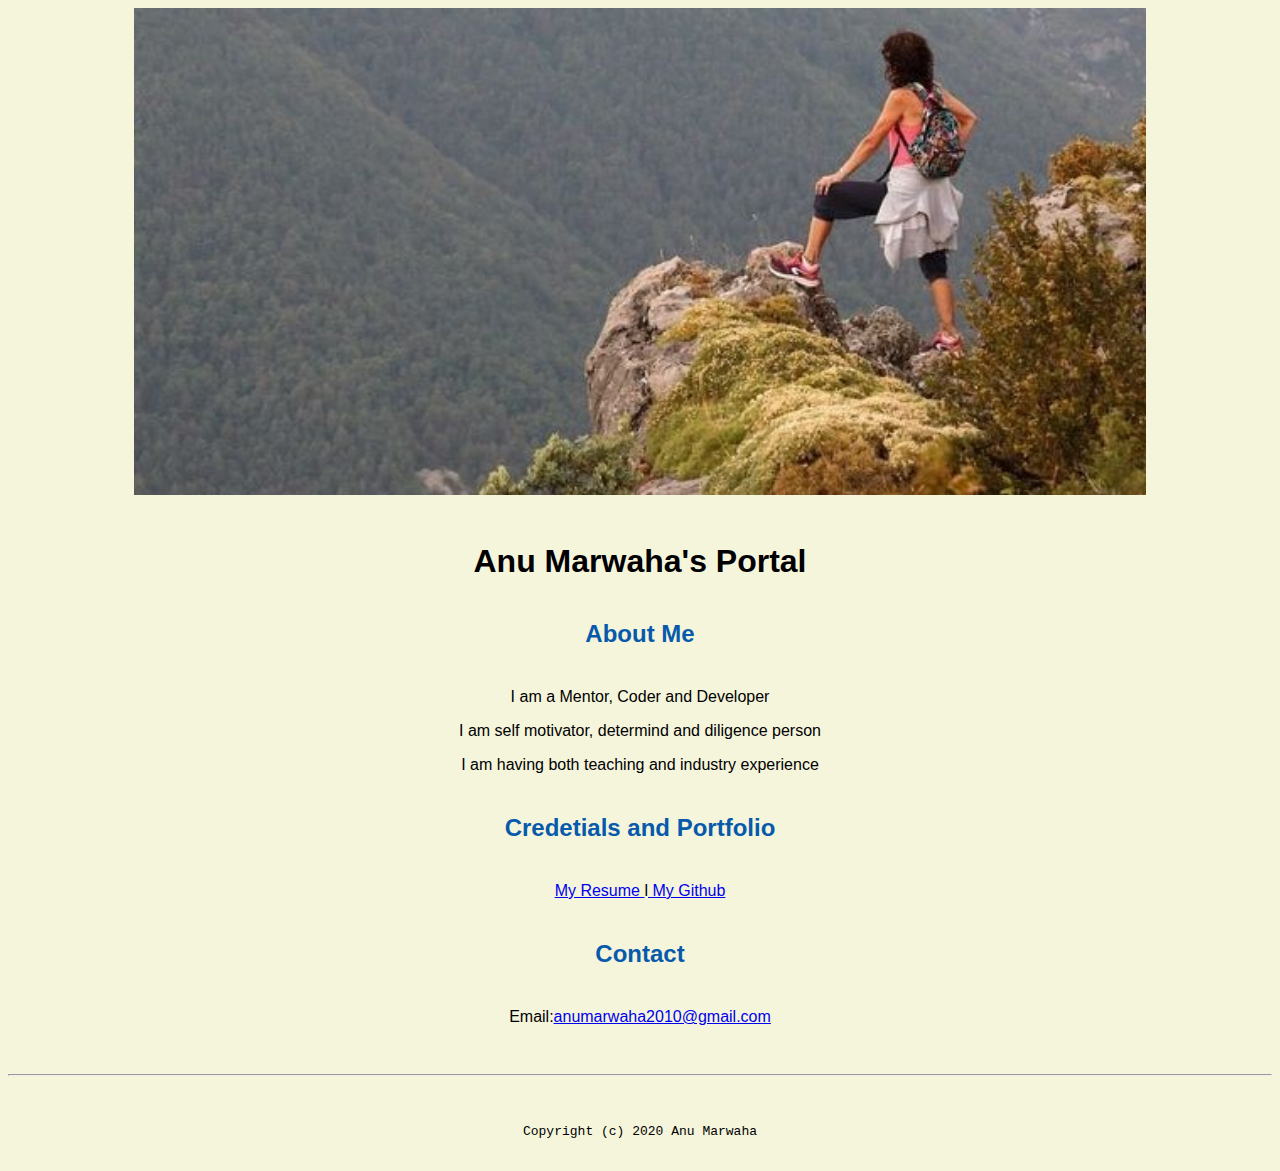
<file: index.html>
<html lang="en">

<header>
<title>Anu Marwaha's Portal</title>
<link rel="stylesheet" href="CSS/master.css">
<link rel="FaviconIcon" href="favicon.ico" type="image/x-icon">
<link rel="shortcut" href="favicon.ico" type="image/x-icon">
<meta name="viewport" content="width=device-width, initial-scale=1, shrink-to-fit=no">
<meta name="name" content="Anu Marwaha's Portal">
<meta name="robots" content="noindex, nofollow">
</header>
<body>
<img src="Images/Mountain_Cliff.jpg" width="80%" alt="Banner">
<h1>Anu Marwaha's Portal</h1>
<h2>About Me</h2>
<p>I am a Mentor, Coder and Developer </p>
<p>I am self motivator, determind and diligence person</p>
<p>I am having both teaching and industry experience</p>

<h2> Credetials and Portfolio</h2>
<p><a href="resume_new.html">My Resume </a>l<a href="https://github.com/anumarwaha">	My Github</a></p>
<h2> Contact</h2>

<p>Email:<a href="mailto:anumarwaha2010@gmail.com">anumarwaha2010@gmail.com</a></p>


</body>
<footer>
<hr>
<code>Copyright (c) 2020 Anu Marwaha</code>
</hr>

</footer>

</html>
</file>
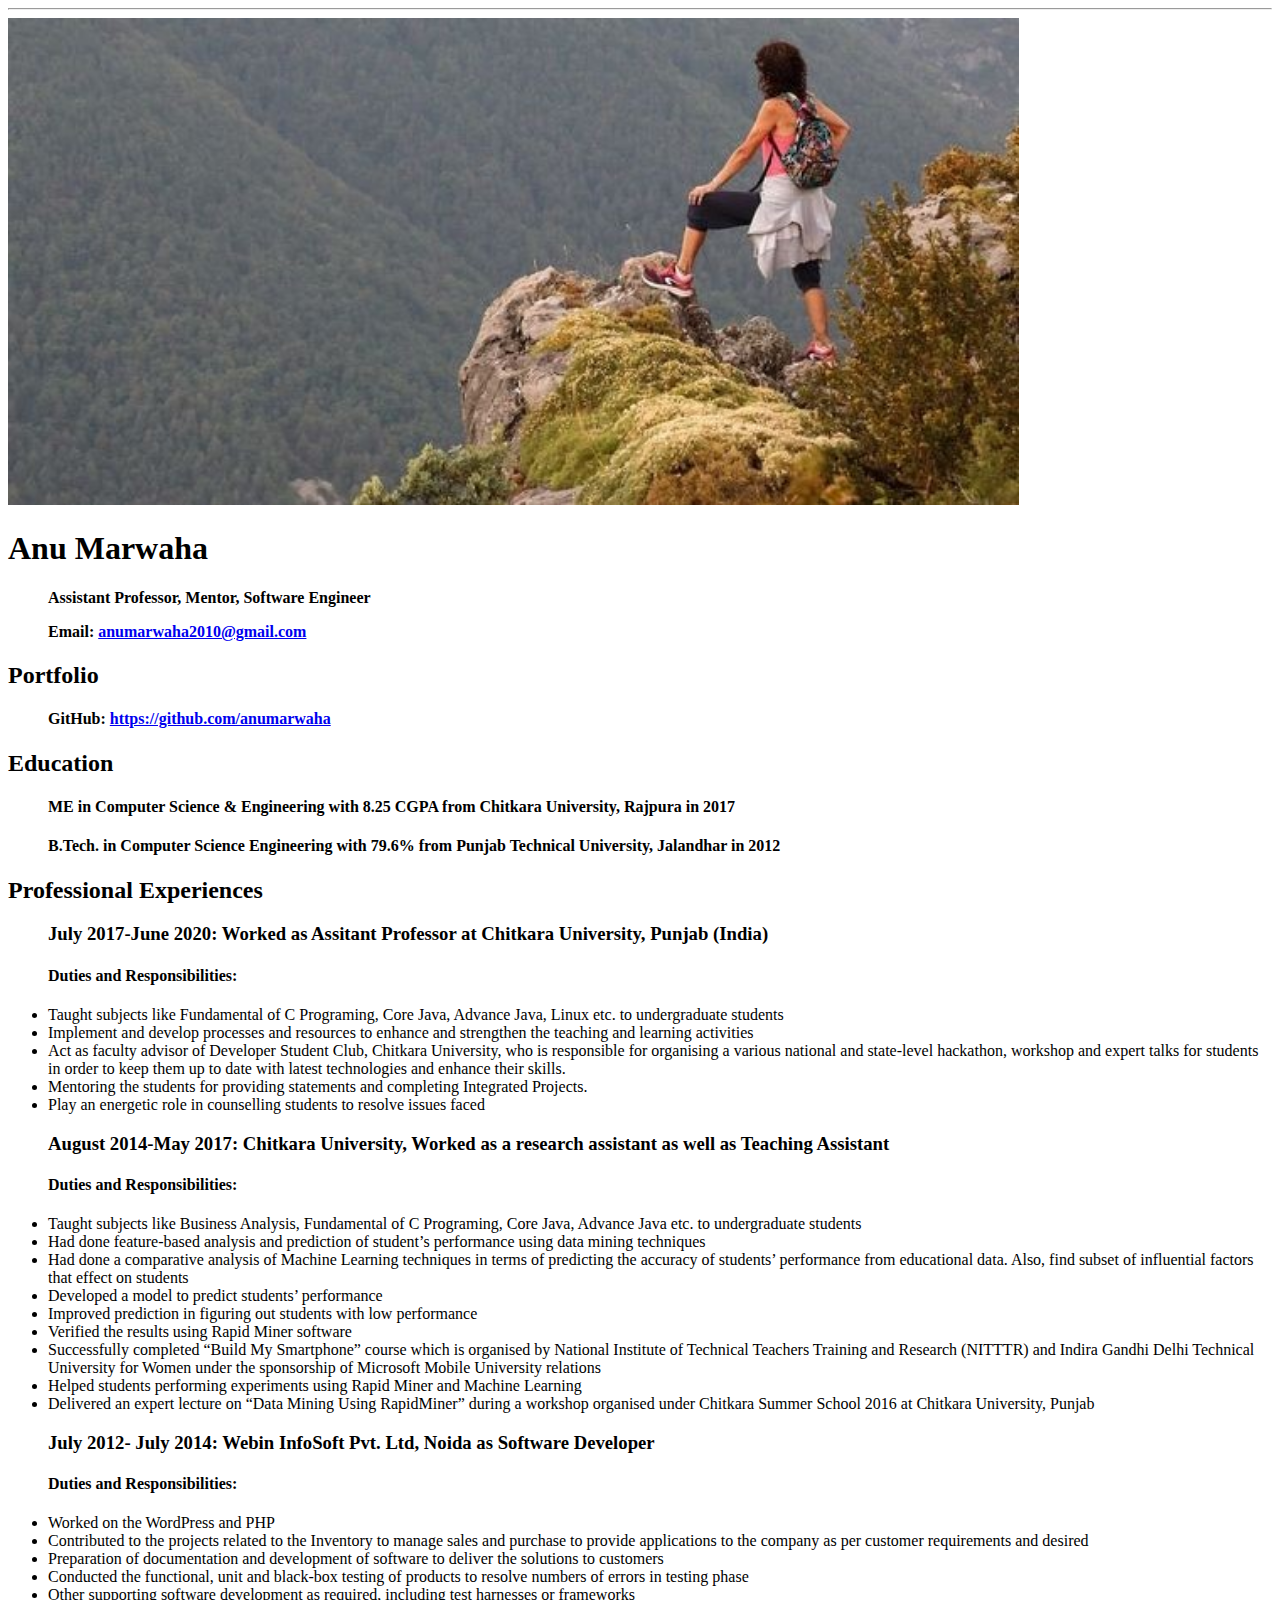
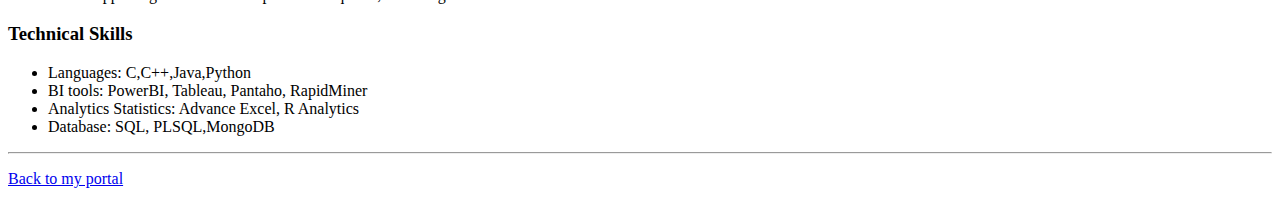
<file: resume_new.html>
<!doctype html>

<!-- this is a comment for human! -->

<html lang="en">

  <header>
    <title>Anu Marwaha's Resume</title>
  </header>

  <body>
    <hr>

    <img src="Images/Mountain_Cliff.jpg" alt="Anu Marwaha's headshot" width="80%">

    <h1>Anu Marwaha</h1>
<ul>
    <h4>Assistant Professor, Mentor, Software Engineer

    <p>Email: <a href="mailto:anumarwaha2010@gmail.com" target="_blank">anumarwaha2010@gmail.com</a></h4></ul></p>
    <!-- don't post physical address, personal phone number or other personal information on the web! -->

    <h2>Portfolio</h2>
     <ul> <h4>GitHub: <a href="https://github.com/anumarwaha" target="_blank">https://github.com/anumarwaha</a></h4></ul>

    <h2>Education</h2>
<p><ul>
<h4>ME in Computer Science & Engineering with 8.25 CGPA from Chitkara
University, Rajpura in 2017</ul></h4>
<ul><h4>
B.Tech. in Computer Science Engineering with 79.6% from Punjab
Technical University, Jalandhar in 2012</h4>
</ul></p>


    <h2>Professional Experiences</h2>
<p><ul>
<h3>July 2017-June 2020: Worked as Assitant Professor at Chitkara University, Punjab (India)</h3>
<h4>Duties and Responsibilities:</h4>

<li>Taught subjects like Fundamental of C Programing, Core Java, Advance Java, Linux etc. to undergraduate students</li>
<li>Implement and develop processes and resources to enhance and strengthen the teaching and learning activities
<li>Act as faculty advisor of Developer Student Club, Chitkara University, who is responsible for organising a various
national and state-level hackathon, workshop and expert talks for students in order to keep them up to date with
latest technologies and enhance their skills.
<li> Mentoring the students for providing statements and completing Integrated Projects.
<li> Play an energetic role in counselling students to resolve issues faced
<h3>August 2014-May 2017: Chitkara University, Worked as a research assistant as well as Teaching Assistant</h3>
<h4>Duties and Responsibilities:</h4>
<li>Taught subjects like Business Analysis, Fundamental of C Programing, Core Java, Advance Java etc. to undergraduate
students</li>
<li> Had done feature-based analysis and prediction of student’s performance using data mining techniques</li>
<li>Had done a comparative analysis of Machine Learning techniques in terms of predicting the accuracy of students’
performance from educational data. Also, find subset of influential factors that effect on students</li>
<li> Developed a model to predict students’ performance</li>
<li> Improved prediction in figuring out students with low performance</li>
<li> Verified the results using Rapid Miner software</li>
<li>Successfully completed “Build My Smartphone” course which is organised by National Institute of Technical
Teachers Training and Research (NITTTR) and Indira Gandhi Delhi Technical University for Women under the
sponsorship of Microsoft Mobile University relations</li>
<li>Helped students performing experiments using Rapid Miner and Machine Learning</li>
<li>Delivered an expert lecture on “Data Mining Using RapidMiner” during a workshop organised under Chitkara
Summer School 2016 at Chitkara University, Punjab</li>
<h3>July 2012- July 2014: Webin InfoSoft Pvt. Ltd, Noida as Software Developer</h3>
<h4>Duties and Responsibilities:</h4>
<li>Worked on the WordPress and PHP</li>
<li>Contributed to the projects related to the Inventory to manage sales and purchase to provide applications to the company as per customer requirements and desired</li>
<li>Preparation of documentation and development of software to deliver the solutions to customers</li>
<li>Conducted the functional, unit and black-box testing of products to resolve numbers of errors in testing phase</li>
<li>Other supporting software development as required, including test harnesses or frameworks</li>
</ul>
</p>

    <h3>Technical Skills</h3>
<ul>
<li>Languages: C,C++,Java,Python</li>
<li>BI tools: PowerBI, Tableau, Pantaho, RapidMiner</li>
<li>Analytics Statistics: Advance Excel, R Analytics</li>
<li>Database: SQL, PLSQL,MongoDB</li>


</ul>

  </body>

  <footer>
  <hr>
  <p><a href="index.html">Back to my portal</a><p>
  </footer>

</html>
</file>
<file: CSS/master.css>
/* Cascading stylesheet for the website */

/* Text inside these asterisks and slashes are comments for human */

  a {
   clour: blue /* set the text color to blue here */
    text-decoration: none; /* This means we do not want hyperlinks to be underlined */
  }

  a:hover {
   color: red; /* set the text color to red here */
    text-decoration: none; /* This means we do not want hyperlinks to be underlined */
  }

  body {
   background-color: beige; /* set the background color here */
   color: black; /* set the text color to black here */
   font-family: Arial, Helvetica,Sans-serif; /* set the font here */
    text-align: center; /* set the text alignment here */
   }

  footer {
    margin-top: 2rem;
    margin-bottom: 2rem;
  }

  h1 {

    margin-bottom: 0.5rem;
    margin-top: 3rem;
   }

  h2 {
    /* set the text color of to #075AAB here */
    /* set both the bottom margin and top margin to 2.5rem here */
color: #075AAB;
    margin-bottom: 2.5rem;
    margin-top: 2.5rem;
   }

  h3 {
color: #075AAB;
    margin-bottom: 0;
    margin-top: 2rem;
  }

  h4 {
color: #075AAB;
    margin-bottom: 1rem;
    margin-top: 0.5rem;
  }

  h5 {
color: #075AAB;
    margin-top: 0.5rem;
  }

  hr {
    margin-bottom: 3rem;
    margin-top: 3rem;
  }

  /* this controls how the bullet points in the resume page looks */
  ul {
    display: table;
    margin: 0 auto;
    text-align: left;
  }
</file>
